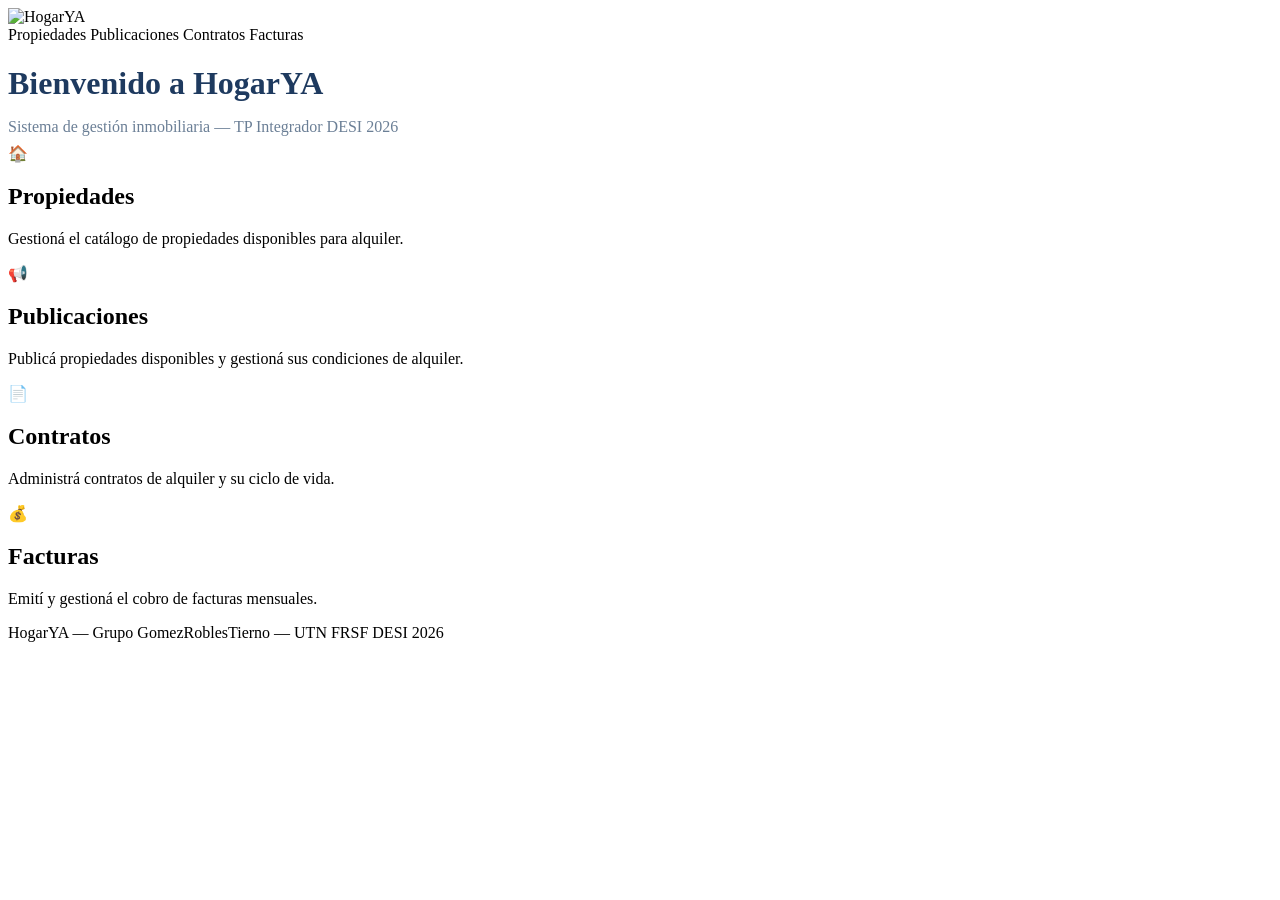
<file: src/main/resources/templates/index.html>
<!DOCTYPE html>
<html lang="es" xmlns:th="http://www.thymeleaf.org">
<head>
    <meta charset="UTF-8"/>
    <title>HogarYA</title>
    <link rel="stylesheet" th:href="@{/css/hogarya.css}"/>
</head>
<body>

<nav class="navbar">
    <a class="logo" th:href="@{/}"><img th:src="@{/images/logo.png}" alt="HogarYA"/></a>
    <nav>
        <a th:href="@{/propiedades}">Propiedades</a>
        <a th:href="@{/publicaciones}">Publicaciones</a>
        <a th:href="@{/contratos}">Contratos</a>
        <a th:href="@{/facturas}">Facturas</a>
    </nav>
</nav>

<div class="main-content">
    <h1 style="color:#1e3a5f; margin-bottom:6px;">Bienvenido a HogarYA</h1>
    <p style="color:#6b7f96; margin-bottom:8px;">Sistema de gestión inmobiliaria — TP Integrador DESI 2026</p>

    <div class="home-grid">
        <a class="home-card" th:href="@{/propiedades}">
            <div class="icon">🏠</div>
            <h2>Propiedades</h2>
            <p>Gestioná el catálogo de propiedades disponibles para alquiler.</p>
        </a>
        <a class="home-card" th:href="@{/publicaciones}" style="border-top-color:#2e7d32;">
            <div class="icon">📢</div>
            <h2>Publicaciones</h2>
            <p>Publicá propiedades disponibles y gestioná sus condiciones de alquiler.</p>
        </a>
        <a class="home-card" th:href="@{/contratos}" style="border-top-color:#e8543a;">
            <div class="icon">📄</div>
            <h2>Contratos</h2>
            <p>Administrá contratos de alquiler y su ciclo de vida.</p>
        </a>
        <a class="home-card" th:href="@{/facturas}" style="border-top-color:#e8a020;">
            <div class="icon">💰</div>
            <h2>Facturas</h2>
            <p>Emití y gestioná el cobro de facturas mensuales.</p>
        </a>
    </div>
</div>

<footer class="footer">
    HogarYA &mdash; Grupo GomezRoblesTierno &mdash; UTN FRSF DESI 2026
</footer>

</body>
</html>
</file>
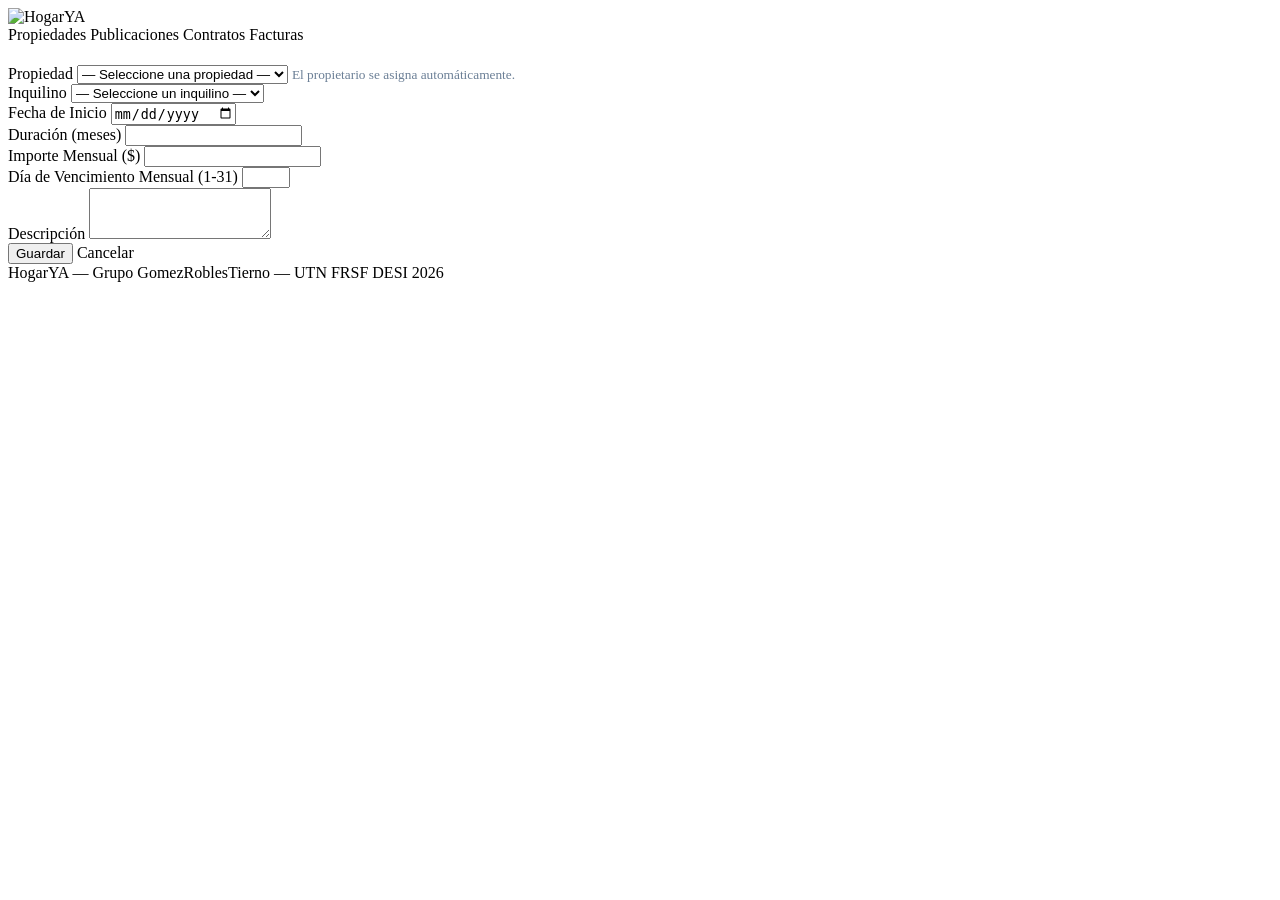
<file: src/main/resources/templates/contratos/formulario.html>
<!DOCTYPE html>
<html xmlns:th="http://www.thymeleaf.org">
<head>
    <meta charset="UTF-8"/>
    <title>Contrato — HogarYA</title>
    <link rel="stylesheet" th:href="@{/css/hogarya.css}"/>
</head>
<body>

<nav class="navbar">
    <a class="logo" th:href="@{/}"><img th:src="@{/images/logo.png}" alt="HogarYA"/></a>
    <nav>
        <a th:href="@{/propiedades}">Propiedades</a>
        <a th:href="@{/publicaciones}">Publicaciones</a>
        <a th:href="@{/contratos}" class="active">Contratos</a>
        <a th:href="@{/facturas}">Facturas</a>
    </nav>
</nav>

<div class="main-content">
    <div class="page-header">
        <h1 th:text="${contrato.id == null} ? 'Nuevo Contrato' : 'Editar Contrato #' + contrato.id"></h1>
    </div>

    <div class="card" style="max-width:560px;">
        <div class="alert alert-error" th:if="${error}" th:text="${error}"></div>

        <form th:action="@{/contratos/guardar}" th:object="${contrato}" method="post">
            <input type="hidden" th:field="*{id}"/>

            <div class="form-group">
                <label>Propiedad</label>
                <select th:field="*{propiedad}" required>
                    <option value="">— Seleccione una propiedad —</option>
                    <option th:each="p : ${propiedades}"
                            th:value="${p.id}"
                            th:text="${p.direccion + ' — ' + p.ciudad.nombre + ' (' + p.estadoDisponibilidad + ')'}">
                    </option>
                </select>
                <small style="color:#6b7f96;">El propietario se asigna automáticamente.</small>
            </div>

            <div class="form-group">
                <label>Inquilino</label>
                <select th:field="*{inquilino}" required>
                    <option value="">— Seleccione un inquilino —</option>
                    <option th:each="i : ${inquilinos}"
                            th:value="${i.id}"
                            th:text="${i.nombreCompleto + ' — ' + i.dniCuit}">
                    </option>
                </select>
            </div>

            <div class="form-group">
                <label>Fecha de Inicio</label>
                <input type="date" th:field="*{fechaInicio}" required/>
            </div>

            <div class="form-group">
                <label>Duración (meses)</label>
                <input type="number" min="1" th:field="*{duracionMeses}" required/>
            </div>

            <div class="form-group">
                <label>Importe Mensual ($)</label>
                <input type="number" min="0.01" step="0.01" th:field="*{importeMensual}" required/>
            </div>

            <div class="form-group">
                <label>Día de Vencimiento Mensual (1-31)</label>
                <input type="number" min="1" max="31" th:field="*{diaVencimientoMensual}" required/>
            </div>

            <div class="form-group">
                <label>Descripción</label>
                <textarea th:field="*{descripcion}" rows="3"></textarea>
            </div>

            <div class="form-actions">
                <button type="submit" class="btn btn-primary">Guardar</button>
                <a class="btn btn-neutral" th:href="@{/contratos}">Cancelar</a>
            </div>
        </form>
    </div>
</div>

<footer class="footer">HogarYA &mdash; Grupo GomezRoblesTierno &mdash; UTN FRSF DESI 2026</footer>
</body>
</html>
</file>
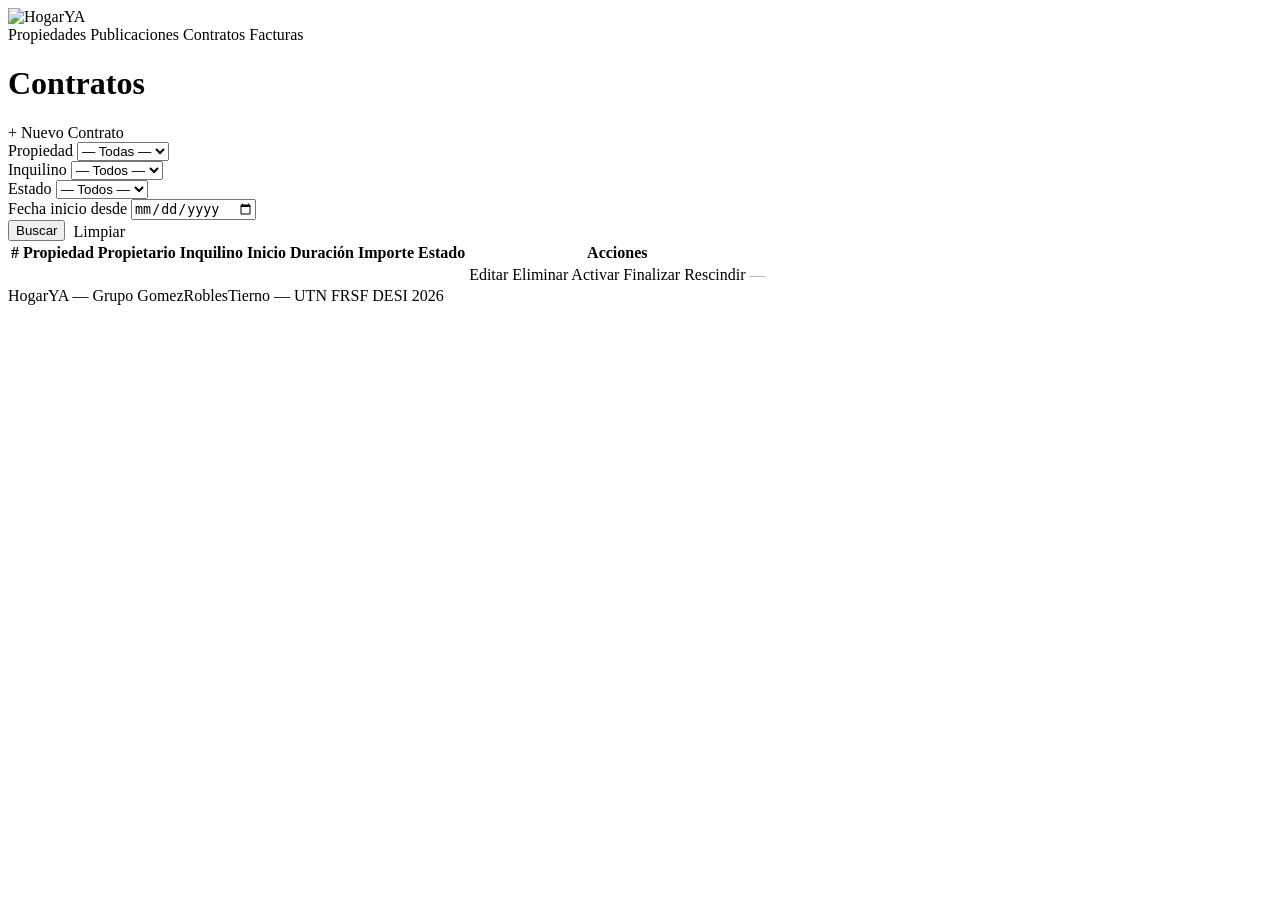
<file: src/main/resources/templates/contratos/listado.html>
<!DOCTYPE html>
<html xmlns:th="http://www.thymeleaf.org">
<head>
    <meta charset="UTF-8"/>
    <title>Contratos — HogarYA</title>
    <link rel="stylesheet" th:href="@{/css/hogarya.css}"/>
</head>
<body>

<nav class="navbar">
    <a class="logo" th:href="@{/}"><img th:src="@{/images/logo.png}" alt="HogarYA"/></a>
    <nav>
        <a th:href="@{/propiedades}">Propiedades</a>
        <a th:href="@{/publicaciones}">Publicaciones</a>
        <a th:href="@{/contratos}" class="active">Contratos</a>
        <a th:href="@{/facturas}">Facturas</a>
    </nav>
</nav>

<div class="main-content">

    <div class="page-header">
        <h1>Contratos</h1>
        <a class="btn btn-primary" th:href="@{/contratos/nuevo}">+ Nuevo Contrato</a>
    </div>

    <div class="alert alert-error" th:if="${error}" th:text="${error}"></div>

    <!-- Filtros (HU 3.4) -->
    <form th:action="@{/contratos}" method="get" class="filtros">
        <div class="form-group">
            <label>Propiedad</label>
            <select name="propiedadId">
                <option value="">— Todas —</option>
                <option th:each="p : ${propiedades}"
                        th:value="${p.id}"
                        th:text="${p.direccion + ' — ' + p.ciudad.nombre}"
                        th:selected="${p.id == filtroPropiedadId}"></option>
            </select>
        </div>
        <div class="form-group">
            <label>Inquilino</label>
            <select name="inquilinoId">
                <option value="">— Todos —</option>
                <option th:each="i : ${inquilinos}"
                        th:value="${i.id}"
                        th:text="${i.nombreCompleto}"
                        th:selected="${i.id == filtroInquilinoId}"></option>
            </select>
        </div>
        <div class="form-group">
            <label>Estado</label>
            <select name="estado">
                <option value="">— Todos —</option>
                <option th:each="e : ${estados}"
                        th:value="${e}"
                        th:text="${e}"
                        th:selected="${e == filtroEstado}"></option>
            </select>
        </div>
        <div class="form-group">
            <label>Fecha inicio desde</label>
            <input type="date" name="fechaDesde" th:value="${filtroFechaDesde}"/>
        </div>
        <div style="display:flex; gap:8px; align-items:flex-end;">
            <button type="submit" class="btn btn-secondary">Buscar</button>
            <a th:href="@{/contratos}" class="btn btn-neutral">Limpiar</a>
        </div>
    </form>

    <div class="table-wrapper">
        <table>
            <thead>
                <tr>
                    <th>#</th>
                    <th>Propiedad</th>
                    <th>Propietario</th>
                    <th>Inquilino</th>
                    <th>Inicio</th>
                    <th>Duración</th>
                    <th>Importe</th>
                    <th>Estado</th>
                    <th>Acciones</th>
                </tr>
            </thead>
            <tbody>
                <tr th:each="c : ${contratos}">
                    <td th:text="${c.id}"></td>
                    <td th:text="${c.propiedad.direccion + ' — ' + c.propiedad.ciudad.nombre}"></td>
                    <td th:text="${c.propietario.nombreCompleto}"></td>
                    <td th:text="${c.inquilino.nombreCompleto}"></td>
                    <td th:text="${#temporals.format(c.fechaInicio, 'dd/MM/yyyy')}"></td>
                    <td th:text="${c.duracionMeses + ' meses'}"></td>
                    <td th:text="${'$' + #numbers.formatDecimal(c.importeMensual, 1, 2)}"></td>
                    <td>
                        <span class="badge"
                              th:classappend="'badge-' + ${c.estado.name()}"
                              th:text="${c.estado}"></span>
                    </td>
                    <td class="acciones">
                        <th:block th:if="${c.estado.name() == 'BORRADOR'}">
                            <a class="btn btn-primary"
                               th:href="@{/contratos/editar/{id}(id=${c.id})}">Editar</a>
                            <a class="btn btn-danger"
                               th:href="@{/contratos/eliminar/{id}(id=${c.id})}"
                               onclick="return confirm('¿Eliminar este contrato?')">Eliminar</a>
                            <a class="btn btn-secondary"
                               th:href="@{/contratos/cambiarEstado/{id}(id=${c.id}, nuevoEstado='ACTIVO')}"
                               onclick="return confirm('¿Activar? La propiedad pasará a ALQUILADA.')">Activar</a>
                        </th:block>
                        <th:block th:if="${c.estado.name() == 'ACTIVO'}">
                            <a class="btn btn-warning"
                               th:href="@{/contratos/cambiarEstado/{id}(id=${c.id}, nuevoEstado='FINALIZADO')}"
                               onclick="return confirm('¿Finalizar? La propiedad volverá a DISPONIBLE.')">Finalizar</a>
                            <a class="btn btn-danger"
                               th:href="@{/contratos/cambiarEstado/{id}(id=${c.id}, nuevoEstado='RESCINDIDO')}"
                               onclick="return confirm('¿Rescindir? La propiedad volverá a DISPONIBLE.')">Rescindir</a>
                        </th:block>
                        <th:block th:if="${c.estado.name() == 'FINALIZADO' or c.estado.name() == 'RESCINDIDO'}">
                            <span style="color:#aaa;">—</span>
                        </th:block>
                    </td>
                </tr>
            </tbody>
        </table>
    </div>

</div>

<footer class="footer">HogarYA &mdash; Grupo GomezRoblesTierno &mdash; UTN FRSF DESI 2026</footer>
</body>
</html>
</file>
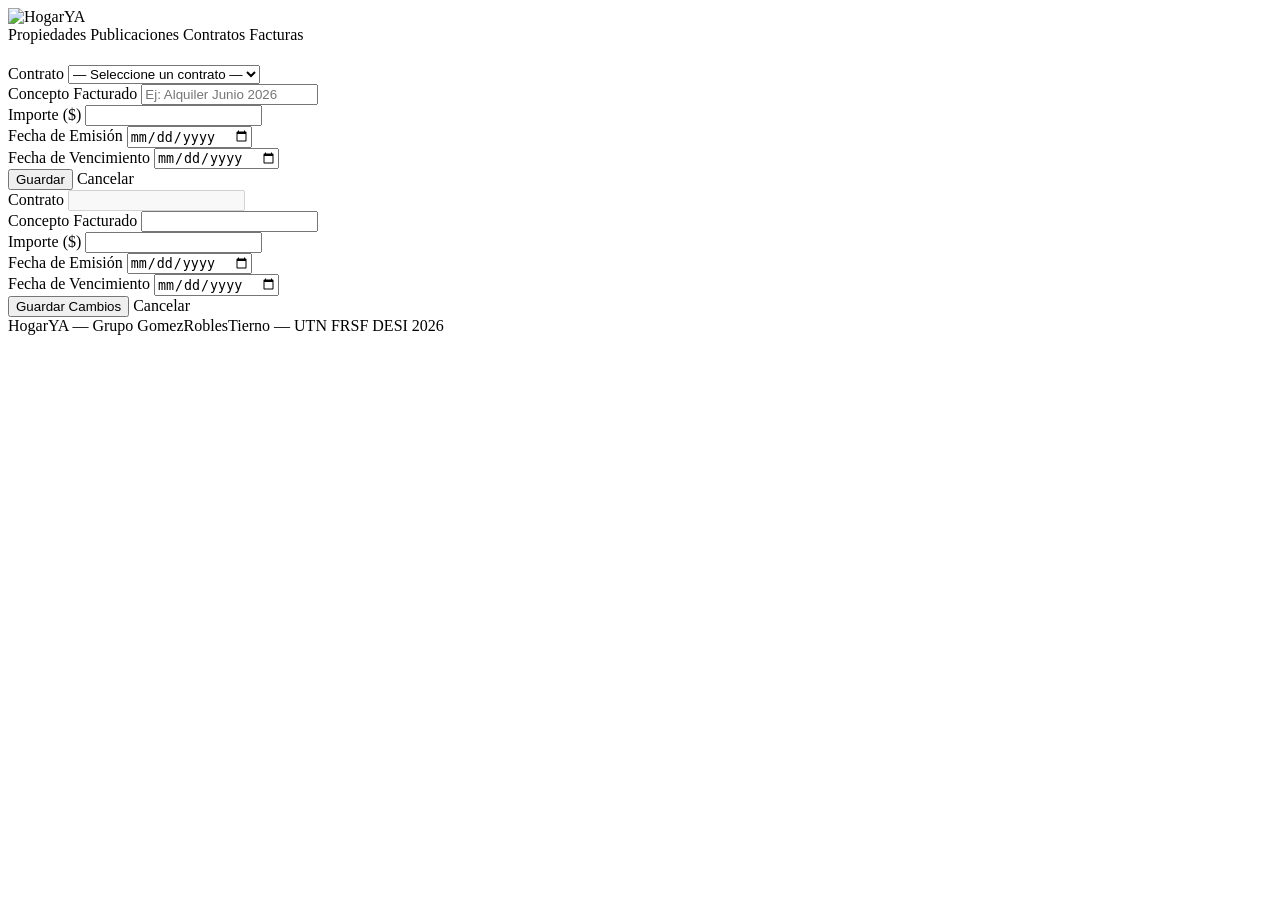
<file: src/main/resources/templates/facturas/formulario.html>
<!DOCTYPE html>
<html xmlns:th="http://www.thymeleaf.org">
<head>
    <meta charset="UTF-8"/>
    <title>Factura — HogarYA</title>
    <link rel="stylesheet" th:href="@{/css/hogarya.css}"/>
</head>
<body>

<nav class="navbar">
    <a class="logo" th:href="@{/}"><img th:src="@{/images/logo.png}" alt="HogarYA"/></a>
    <nav>
        <a th:href="@{/propiedades}">Propiedades</a>
        <a th:href="@{/publicaciones}">Publicaciones</a>
        <a th:href="@{/contratos}">Contratos</a>
        <a th:href="@{/facturas}" class="active">Facturas</a>
    </nav>
</nav>

<div class="main-content">
    <div class="page-header">
        <h1 th:text="${factura.id == null} ? 'Nueva Factura' : 'Editar Factura #' + factura.id"></h1>
    </div>

    <div class="card" style="max-width:560px;">
        <div class="alert alert-error" th:if="${error}" th:text="${error}"></div>

        <!-- Alta -->
        <form th:if="${factura.id == null}" th:action="@{/facturas/guardar}" th:object="${factura}" method="post">
            <div class="form-group">
                <label>Contrato</label>
                <select th:field="*{contrato.id}" required>
                    <option value="">— Seleccione un contrato —</option>
                    <option th:each="c : ${contratos}"
                            th:value="${c.id}"
                            th:text="${c.propiedad.direccion + ' — ' + c.propiedad.ciudad.nombre + ' | ' + c.inquilino.nombreCompleto}">
                    </option>
                </select>
            </div>
            <div class="form-group">
                <label>Concepto Facturado</label>
                <input type="text" th:field="*{conceptoFacturado}" placeholder="Ej: Alquiler Junio 2026" required/>
            </div>
            <div class="form-group">
                <label>Importe ($)</label>
                <input type="number" step="0.01" min="0.01" th:field="*{importe}" required/>
            </div>
            <div class="form-group">
                <label>Fecha de Emisión</label>
                <input type="date" th:field="*{fechaEmision}" required/>
            </div>
            <div class="form-group">
                <label>Fecha de Vencimiento</label>
                <input type="date" th:field="*{fechaVencimiento}" required/>
            </div>
            <div class="form-actions">
                <button type="submit" class="btn btn-primary">Guardar</button>
                <a class="btn btn-neutral" th:href="@{/facturas}">Cancelar</a>
            </div>
        </form>

        <!-- Edición -->
        <form th:if="${factura.id != null}" th:action="@{/facturas/actualizar/{id}(id=${factura.id})}" th:object="${factura}" method="post">
            <div class="form-group">
                <label>Contrato</label>
                <input type="text" disabled
                       th:value="${factura.contrato.propiedad.direccion + ' — ' + factura.contrato.propiedad.ciudad.nombre + ' | ' + factura.contrato.inquilino.nombreCompleto}"/>
            </div>
            <div class="form-group">
                <label>Concepto Facturado</label>
                <input type="text" th:field="*{conceptoFacturado}" required/>
            </div>
            <div class="form-group">
                <label>Importe ($)</label>
                <input type="number" step="0.01" min="0.01" th:field="*{importe}" required/>
            </div>
            <div class="form-group">
                <label>Fecha de Emisión</label>
                <input type="date" th:field="*{fechaEmision}" required/>
            </div>
            <div class="form-group">
                <label>Fecha de Vencimiento</label>
                <input type="date" th:field="*{fechaVencimiento}" required/>
            </div>
            <div class="form-actions">
                <button type="submit" class="btn btn-primary">Guardar Cambios</button>
                <a class="btn btn-neutral" th:href="@{/facturas}">Cancelar</a>
            </div>
        </form>
    </div>
</div>

<footer class="footer">HogarYA &mdash; Grupo GomezRoblesTierno &mdash; UTN FRSF DESI 2026</footer>
</body>
</html>
</file>
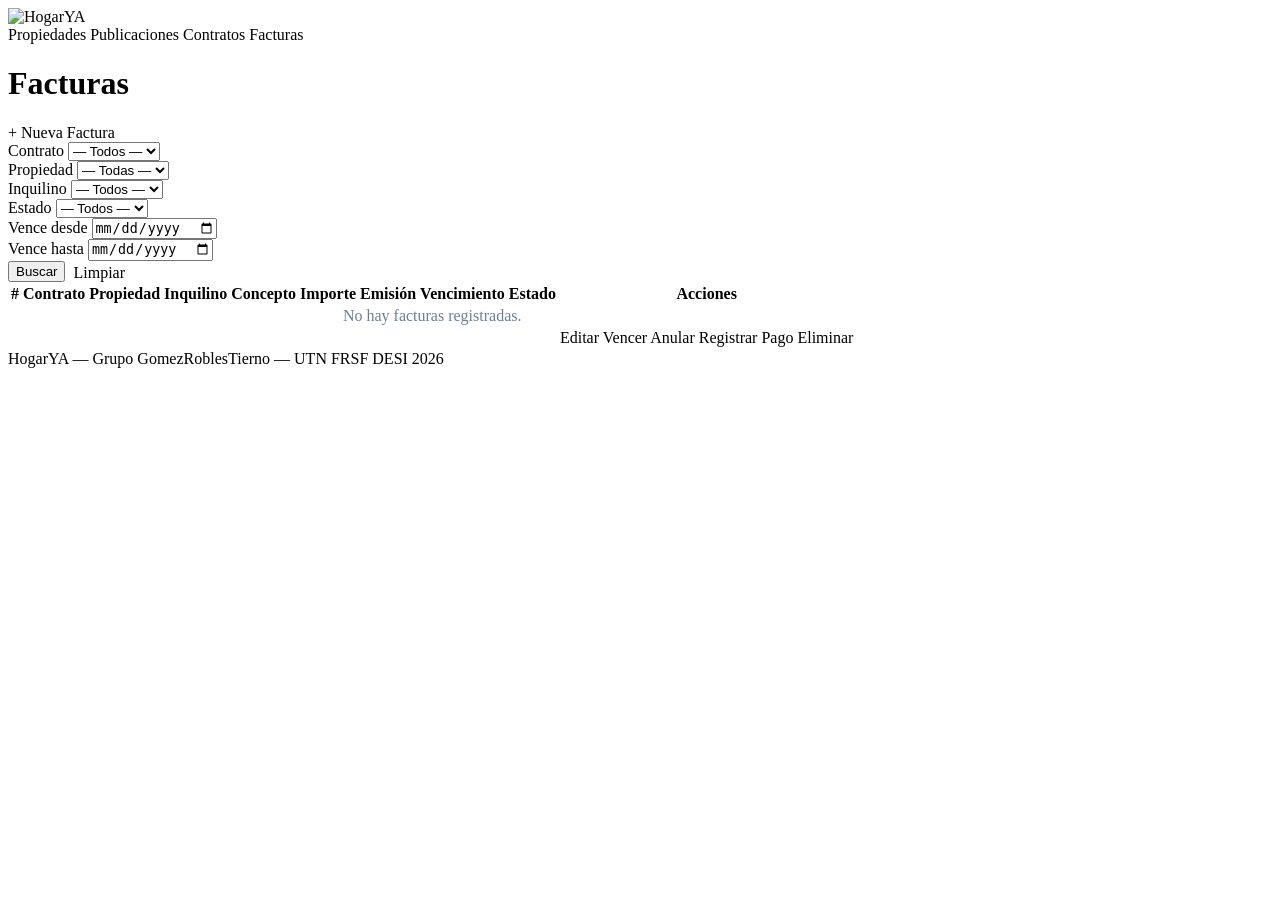
<file: src/main/resources/templates/facturas/listado.html>
<!DOCTYPE html>
<html xmlns:th="http://www.thymeleaf.org">
<head>
    <meta charset="UTF-8"/>
    <title>Facturas — HogarYA</title>
    <link rel="stylesheet" th:href="@{/css/hogarya.css}"/>
</head>
<body>

<nav class="navbar">
    <a class="logo" th:href="@{/}"><img th:src="@{/images/logo.png}" alt="HogarYA"/></a>
    <nav>
        <a th:href="@{/propiedades}">Propiedades</a>
        <a th:href="@{/publicaciones}">Publicaciones</a>
        <a th:href="@{/contratos}">Contratos</a>
        <a th:href="@{/facturas}" class="active">Facturas</a>
    </nav>
</nav>

<div class="main-content">

    <div class="page-header">
        <h1>Facturas</h1>
        <a class="btn btn-primary" th:href="@{/facturas/nueva}">+ Nueva Factura</a>
    </div>

    <div class="alert alert-error" th:if="${error}" th:text="${error}"></div>

    <!-- Filtros (HU 4.4) -->
    <form th:action="@{/facturas}" method="get" class="filtros">
        <div class="form-group">
            <label>Contrato</label>
            <select name="contratoId">
                <option value="">— Todos —</option>
                <option th:each="c : ${contratos}"
                        th:value="${c.id}"
                        th:text="${'#' + c.id + ' — ' + c.propiedad.direccion + ' | ' + c.inquilino.nombreCompleto}"
                        th:selected="${c.id == filtroContratoId}"></option>
            </select>
        </div>
        <div class="form-group">
            <label>Propiedad</label>
            <select name="propiedadId">
                <option value="">— Todas —</option>
                <option th:each="p : ${propiedades}"
                        th:value="${p.id}"
                        th:text="${p.direccion + ' — ' + p.ciudad.nombre}"
                        th:selected="${p.id == filtroPropiedadId}"></option>
            </select>
        </div>
        <div class="form-group">
            <label>Inquilino</label>
            <select name="inquilinoId">
                <option value="">— Todos —</option>
                <option th:each="i : ${inquilinos}"
                        th:value="${i.id}"
                        th:text="${i.nombreCompleto}"
                        th:selected="${i.id == filtroInquilinoId}"></option>
            </select>
        </div>
        <div class="form-group">
            <label>Estado</label>
            <select name="estado">
                <option value="">— Todos —</option>
                <option th:each="e : ${estados}"
                        th:value="${e}"
                        th:text="${e}"
                        th:selected="${e == filtroEstado}"></option>
            </select>
        </div>
        <div class="form-group">
            <label>Vence desde</label>
            <input type="date" name="fechaDesde" th:value="${filtroFechaDesde}"/>
        </div>
        <div class="form-group">
            <label>Vence hasta</label>
            <input type="date" name="fechaHasta" th:value="${filtroFechaHasta}"/>
        </div>
        <div style="display:flex; gap:8px; align-items:flex-end;">
            <button type="submit" class="btn btn-secondary">Buscar</button>
            <a th:href="@{/facturas}" class="btn btn-neutral">Limpiar</a>
        </div>
    </form>

    <div class="table-wrapper">
        <table>
            <thead>
                <tr>
                    <th>#</th>
                    <th>Contrato</th>
                    <th>Propiedad</th>
                    <th>Inquilino</th>
                    <th>Concepto</th>
                    <th>Importe</th>
                    <th>Emisión</th>
                    <th>Vencimiento</th>
                    <th>Estado</th>
                    <th>Acciones</th>
                </tr>
            </thead>
            <tbody>
                <tr th:if="${#lists.isEmpty(facturas)}">
                    <td colspan="10" style="text-align:center; color:#6b7f96;">No hay facturas registradas.</td>
                </tr>
                <tr th:each="f : ${facturas}">
                    <td th:text="${f.id}"></td>
                    <td th:text="${'#' + f.contrato.id}"></td>
                    <td th:text="${f.contrato.propiedad.direccion + ' — ' + f.contrato.propiedad.ciudad.nombre}"></td>
                    <td th:text="${f.contrato.inquilino.nombreCompleto}"></td>
                    <td th:text="${f.conceptoFacturado}"></td>
                    <td th:text="${'$' + #numbers.formatDecimal(f.importe, 1, 2)}"></td>
                    <td th:text="${#temporals.format(f.fechaEmision, 'dd/MM/yyyy')}"></td>
                    <td th:text="${#temporals.format(f.fechaVencimiento, 'dd/MM/yyyy')}"></td>
                    <td>
                        <span class="badge"
                              th:classappend="'badge-' + ${f.estado.name()}"
                              th:text="${f.estado}"></span>
                    </td>
                    <td class="acciones">
                        <a th:if="${f.estado.name() == 'PENDIENTE'}"
                           class="btn btn-primary"
                           th:href="@{/facturas/editar/{id}(id=${f.id})}">Editar</a>

                        <a th:if="${f.estado.name() == 'PENDIENTE'}"
                           class="btn btn-vencer"
                           th:href="@{/facturas/vencer/{id}(id=${f.id})}"
                           onclick="return confirm('¿Marcar como VENCIDA?')">Vencer</a>

                        <a th:if="${f.estado.name() == 'PENDIENTE'}"
                           class="btn btn-neutral"
                           th:href="@{/facturas/anular/{id}(id=${f.id})}"
                           onclick="return confirm('¿Anular esta factura?')">Anular</a>

                        <a th:if="${f.estado.name() == 'PENDIENTE' or f.estado.name() == 'VENCIDA'}"
                           class="btn btn-pagar"
                           th:href="@{/facturas/pagar/{id}(id=${f.id})}">Registrar Pago</a>

                        <a th:if="${f.estado.name() == 'PENDIENTE' or f.estado.name() == 'VENCIDA'}"
                           class="btn btn-danger"
                           th:href="@{/facturas/eliminar/{id}(id=${f.id})}"
                           onclick="return confirm('¿Eliminar esta factura?')">Eliminar</a>
                    </td>
                </tr>
            </tbody>
        </table>
    </div>

</div>

<footer class="footer">HogarYA &mdash; Grupo GomezRoblesTierno &mdash; UTN FRSF DESI 2026</footer>
</body>
</html>
</file>
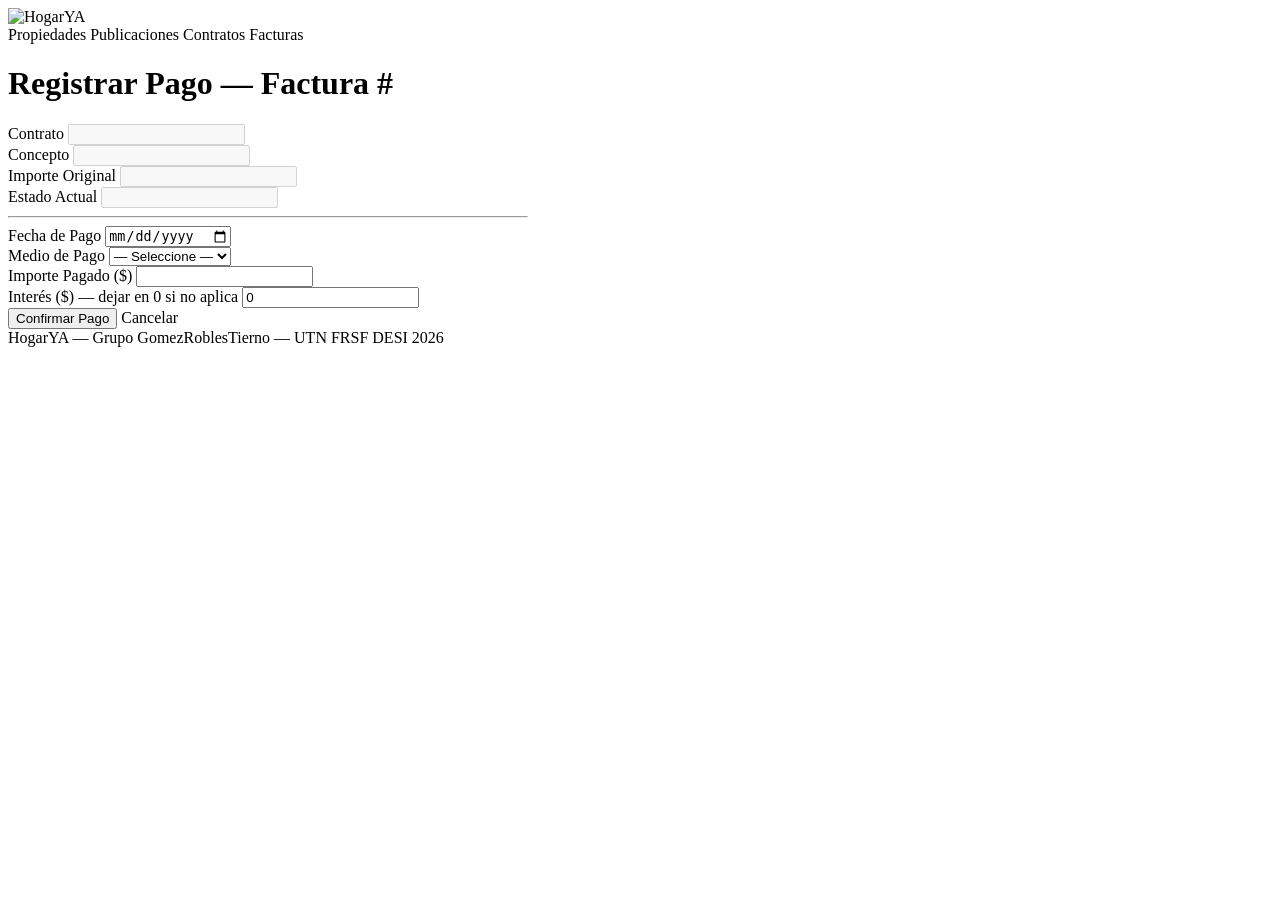
<file: src/main/resources/templates/facturas/pago.html>
<!DOCTYPE html>
<html xmlns:th="http://www.thymeleaf.org">
<head>
    <meta charset="UTF-8"/>
    <title>Registrar Pago — HogarYA</title>
    <link rel="stylesheet" th:href="@{/css/hogarya.css}"/>
</head>
<body>

<nav class="navbar">
    <a class="logo" th:href="@{/}"><img th:src="@{/images/logo.png}" alt="HogarYA"/></a>
    <nav>
        <a th:href="@{/propiedades}">Propiedades</a>
        <a th:href="@{/publicaciones}">Publicaciones</a>
        <a th:href="@{/contratos}">Contratos</a>
        <a th:href="@{/facturas}" class="active">Facturas</a>
    </nav>
</nav>

<div class="main-content">
    <div class="page-header">
        <h1>Registrar Pago — Factura #<span th:text="${factura.id}"></span></h1>
    </div>

    <div class="card" style="max-width:520px;">
        <div class="alert alert-error" th:if="${error}" th:text="${error}"></div>

        <!-- Resumen de la factura (solo lectura) -->
        <div class="form-group">
            <label>Contrato</label>
            <input type="text" disabled
                   th:value="${factura.contrato.propiedad.direccion + ' — ' + factura.contrato.propiedad.ciudad.nombre + ' | ' + factura.contrato.inquilino.nombreCompleto}"/>
        </div>
        <div class="form-group">
            <label>Concepto</label>
            <input type="text" disabled th:value="${factura.conceptoFacturado}"/>
        </div>
        <div class="form-group">
            <label>Importe Original</label>
            <input type="text" disabled th:value="${'$' + #numbers.formatDecimal(factura.importe, 1, 2)}"/>
        </div>
        <div class="form-group">
            <label>Estado Actual</label>
            <input type="text" disabled th:value="${factura.estado}"/>
        </div>

        <hr/>

        <!-- Datos de pago -->
        <form th:action="@{/facturas/pagar/{id}(id=${factura.id})}" method="post">
            <div class="form-group">
                <label>Fecha de Pago</label>
                <input type="date" name="fechaPago" required/>
            </div>
            <div class="form-group">
                <label>Medio de Pago</label>
                <select name="medio" required>
                    <option value="">— Seleccione —</option>
                    <option th:each="m : ${medios}" th:value="${m}" th:text="${m}"></option>
                </select>
            </div>
            <div class="form-group">
                <label>Importe Pagado ($)</label>
                <input type="number" step="0.01" min="0.01" name="importePagado" required/>
            </div>
            <div class="form-group">
                <label>Interés ($) — dejar en 0 si no aplica</label>
                <input type="number" step="0.01" min="0" name="interes" value="0"/>
            </div>
            <div class="form-actions">
                <button type="submit" class="btn btn-pagar">Confirmar Pago</button>
                <a class="btn btn-neutral" th:href="@{/facturas}">Cancelar</a>
            </div>
        </form>
    </div>
</div>

<footer class="footer">HogarYA &mdash; Grupo GomezRoblesTierno &mdash; UTN FRSF DESI 2026</footer>
</body>
</html>
</file>
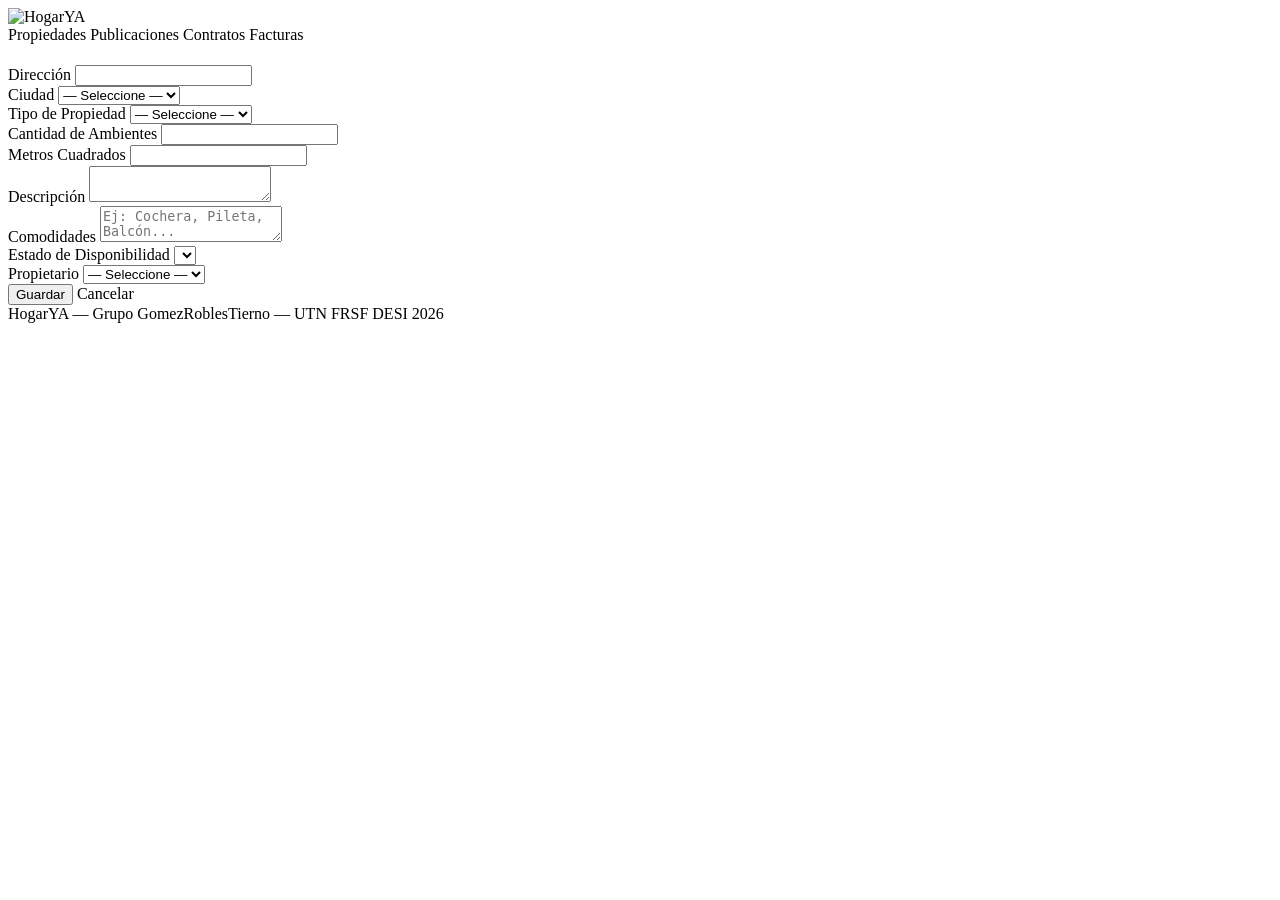
<file: src/main/resources/templates/propiedades/formulario.html>
<!DOCTYPE html>
<html xmlns:th="http://www.thymeleaf.org">
<head>
    <meta charset="UTF-8"/>
    <title>Propiedad — HogarYA</title>
    <link rel="stylesheet" th:href="@{/css/hogarya.css}"/>
</head>
<body>

<nav class="navbar">
    <a class="logo" th:href="@{/}"><img th:src="@{/images/logo.png}" alt="HogarYA"/></a>
    <nav>
        <a th:href="@{/propiedades}" class="active">Propiedades</a>
        <a th:href="@{/publicaciones}">Publicaciones</a>
        <a th:href="@{/contratos}">Contratos</a>
        <a th:href="@{/facturas}">Facturas</a>
    </nav>
</nav>

<div class="main-content">
    <div class="page-header">
        <h1 th:text="${propiedad.id == null} ? 'Nueva Propiedad' : 'Editar Propiedad #' + propiedad.id"></h1>
    </div>

    <div class="card" style="max-width:560px;">
        <div class="alert alert-error" th:if="${error}" th:text="${error}"></div>

        <form th:action="@{/propiedades/guardar}" th:object="${propiedad}" method="post">
            <input type="hidden" th:field="*{id}"/>

            <div class="form-group">
                <label>Dirección</label>
                <input type="text" th:field="*{direccion}" required/>
            </div>
            <div class="form-group">
                <label>Ciudad</label>
                <select th:field="*{ciudad}" required>
                    <option value="">— Seleccione —</option>
                    <option th:each="c : ${ciudades}" th:value="${c.id}" th:text="${c.nombre}"></option>
                </select>
            </div>
            <div class="form-group">
                <label>Tipo de Propiedad</label>
                <select th:field="*{tipo}" required>
                    <option value="">— Seleccione —</option>
                    <option th:each="t : ${T(ar.edu.utn.desi.hogarya.model.TipoPropiedad).values()}"
                            th:value="${t}" th:text="${t}"></option>
                </select>
            </div>
            <div class="form-group">
                <label>Cantidad de Ambientes</label>
                <input type="number" min="1" th:field="*{cantidadAmbientes}" required/>
            </div>
            <div class="form-group">
                <label>Metros Cuadrados</label>
                <input type="number" min="1" step="0.01" th:field="*{metrosCuadrados}" required/>
            </div>
            <div class="form-group">
                <label>Descripción</label>
                <textarea th:field="*{descripcion}" required></textarea>
            </div>
            <div class="form-group">
                <label>Comodidades</label>
                <textarea th:field="*{comodidades}" placeholder="Ej: Cochera, Pileta, Balcón..."></textarea>
            </div>
            <div class="form-group">
                <label>Estado de Disponibilidad</label>
                <select th:field="*{estadoDisponibilidad}" required>
                    <option th:each="e : ${T(ar.edu.utn.desi.hogarya.model.EstadoDisponibilidad).values()}"
                            th:value="${e}" th:text="${e}"></option>
                </select>
            </div>
            <div class="form-group">
                <label>Propietario</label>
                <select th:field="*{propietario}" required>
                    <option value="">— Seleccione —</option>
                    <option th:each="p : ${propietarios}" th:value="${p.id}" th:text="${p.nombreCompleto}"></option>
                </select>
            </div>

            <div class="form-actions">
                <button type="submit" class="btn btn-primary">Guardar</button>
                <a class="btn btn-neutral" th:href="@{/propiedades}">Cancelar</a>
            </div>
        </form>
    </div>
</div>

<footer class="footer">HogarYA &mdash; Grupo GomezRoblesTierno &mdash; UTN FRSF DESI 2026</footer>
</body>
</html>
</file>
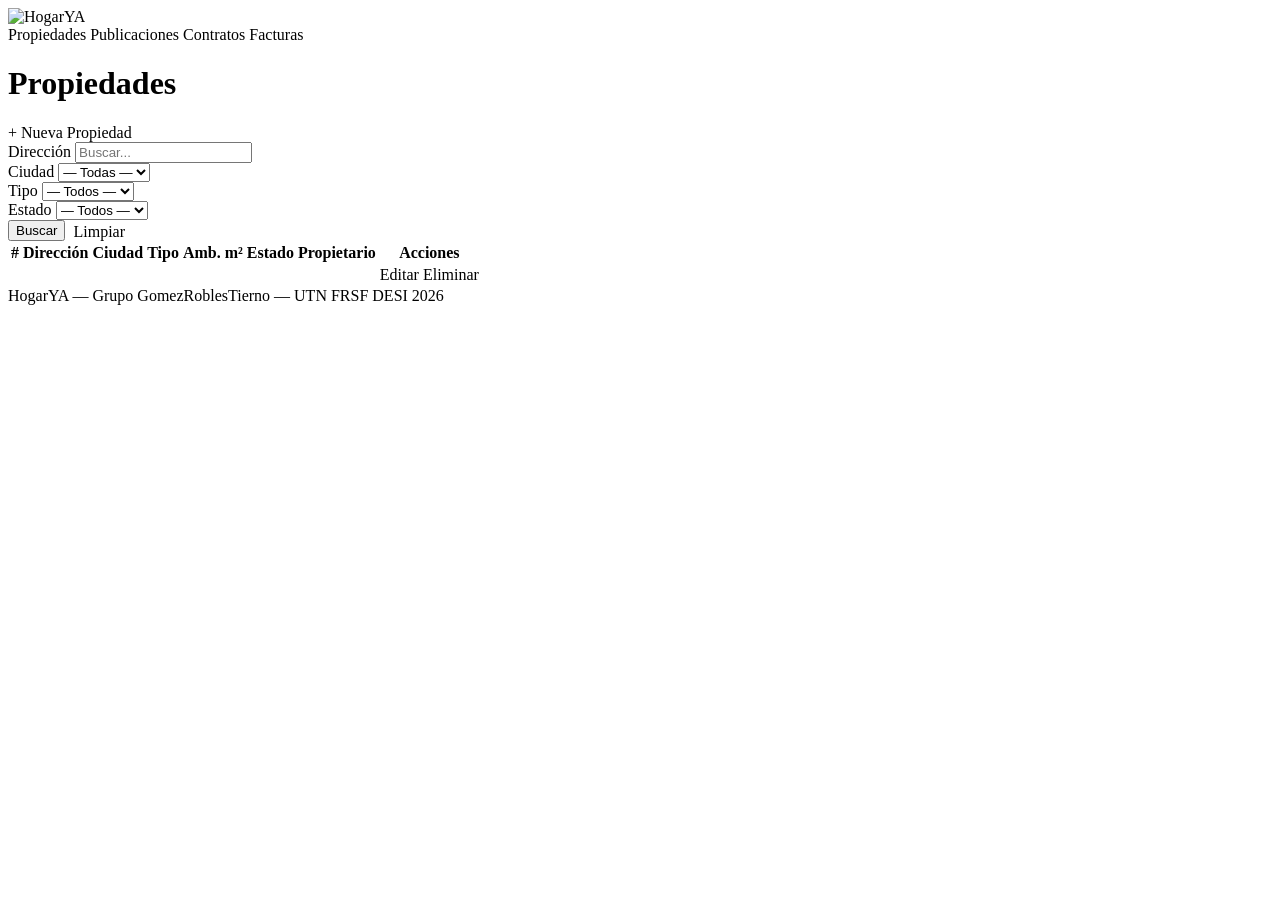
<file: src/main/resources/templates/propiedades/listado.html>
<!DOCTYPE html>
<html xmlns:th="http://www.thymeleaf.org">
<head>
    <meta charset="UTF-8"/>
    <title>Propiedades — HogarYA</title>
    <link rel="stylesheet" th:href="@{/css/hogarya.css}"/>
</head>
<body>

<nav class="navbar">
    <a class="logo" th:href="@{/}"><img th:src="@{/images/logo.png}" alt="HogarYA"/></a>
    <nav>
        <a th:href="@{/propiedades}" class="active">Propiedades</a>
        <a th:href="@{/publicaciones}">Publicaciones</a>
        <a th:href="@{/contratos}">Contratos</a>
        <a th:href="@{/facturas}">Facturas</a>
    </nav>
</nav>

<div class="main-content">

    <div class="page-header">
        <h1>Propiedades</h1>
        <a class="btn btn-primary" th:href="@{/propiedades/nueva}">+ Nueva Propiedad</a>
    </div>

    <div class="alert alert-error" th:if="${error}" th:text="${error}"></div>

    <!-- Filtros -->
    <form th:action="@{/propiedades}" method="get" class="filtros">
        <div class="form-group">
            <label>Dirección</label>
            <input type="text" name="direccion" th:value="${filtroDireccion}" placeholder="Buscar..."/>
        </div>
        <div class="form-group">
            <label>Ciudad</label>
            <select name="ciudadId">
                <option value="">— Todas —</option>
                <option th:each="c : ${ciudades}" th:value="${c.id}" th:text="${c.nombre}"
                        th:selected="${c.id == filtroCiudadId}"></option>
            </select>
        </div>
        <div class="form-group">
            <label>Tipo</label>
            <select name="tipo">
                <option value="">— Todos —</option>
                <option th:each="t : ${tipos}" th:value="${t}" th:text="${t}"
                        th:selected="${t == filtroTipo}"></option>
            </select>
        </div>
        <div class="form-group">
            <label>Estado</label>
            <select name="estado">
                <option value="">— Todos —</option>
                <option th:each="e : ${estados}" th:value="${e}" th:text="${e}"
                        th:selected="${e == filtroEstado}"></option>
            </select>
        </div>
        <div style="display:flex; gap:8px; align-items:flex-end;">
            <button type="submit" class="btn btn-secondary">Buscar</button>
            <a th:href="@{/propiedades}" class="btn btn-neutral">Limpiar</a>
        </div>
    </form>

    <div class="table-wrapper">
        <table>
            <thead>
                <tr>
                    <th>#</th>
                    <th>Dirección</th>
                    <th>Ciudad</th>
                    <th>Tipo</th>
                    <th>Amb.</th>
                    <th>m²</th>
                    <th>Estado</th>
                    <th>Propietario</th>
                    <th>Acciones</th>
                </tr>
            </thead>
            <tbody>
                <tr th:each="p : ${propiedades}">
                    <td th:text="${p.id}"></td>
                    <td th:text="${p.direccion}"></td>
                    <td th:text="${p.ciudad.nombre + ', ' + p.ciudad.provincia.nombre}"></td>
                    <td th:text="${p.tipo}"></td>
                    <td th:text="${p.cantidadAmbientes}"></td>
                    <td th:text="${p.metrosCuadrados}"></td>
                    <td>
                        <span class="badge"
                              th:classappend="'badge-' + ${p.estadoDisponibilidad.name()}"
                              th:text="${p.estadoDisponibilidad}"></span>
                    </td>
                    <td th:text="${p.propietario.nombreCompleto}"></td>
                    <td>
                        <a class="btn btn-primary" th:href="@{/propiedades/editar/{id}(id=${p.id})}">Editar</a>
                        <a class="btn btn-danger" th:href="@{/propiedades/eliminar/{id}(id=${p.id})}"
                           onclick="return confirm('¿Eliminar esta propiedad?')">Eliminar</a>
                    </td>
                </tr>
            </tbody>
        </table>
    </div>

</div>

<footer class="footer">HogarYA &mdash; Grupo GomezRoblesTierno &mdash; UTN FRSF DESI 2026</footer>
</body>
</html>
</file>
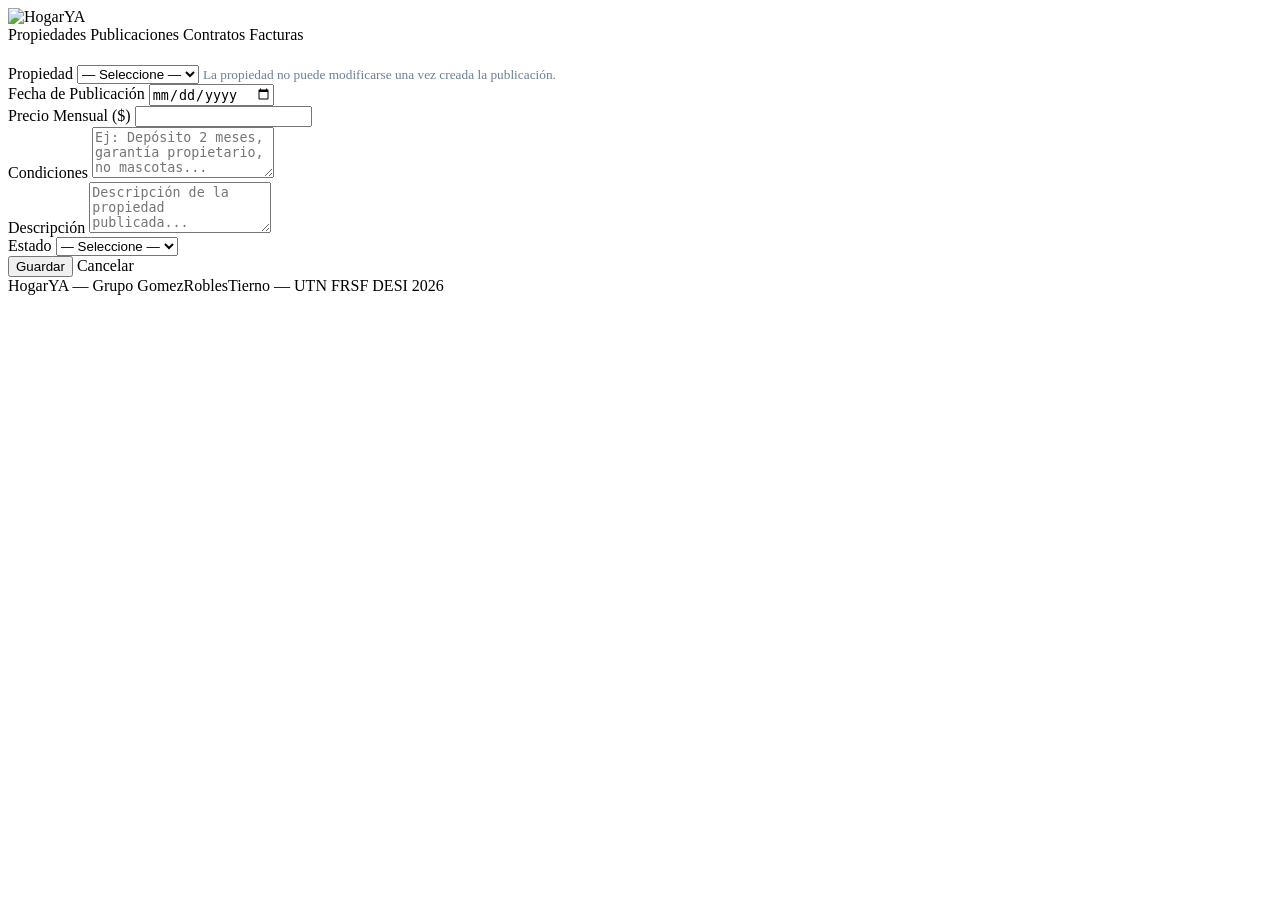
<file: src/main/resources/templates/publicaciones/formulario.html>
<!DOCTYPE html>
<html xmlns:th="http://www.thymeleaf.org">
<head>
    <meta charset="UTF-8"/>
    <title>Publicación — HogarYA</title>
    <link rel="stylesheet" th:href="@{/css/hogarya.css}"/>
</head>
<body>

<nav class="navbar">
    <a class="logo" th:href="@{/}"><img th:src="@{/images/logo.png}" alt="HogarYA"/></a>
    <nav>
        <a th:href="@{/propiedades}">Propiedades</a>
        <a th:href="@{/publicaciones}" class="active">Publicaciones</a>
        <a th:href="@{/contratos}">Contratos</a>
        <a th:href="@{/facturas}">Facturas</a>
    </nav>
</nav>

<div class="main-content">
    <div class="page-header">
        <h1 th:text="${formBean.id == null} ? 'Nueva Publicación' : 'Editar Publicación #' + ${formBean.id}"></h1>
    </div>

    <div class="card" style="max-width:560px;">

        <!-- Error de negocio -->
        <div class="alert alert-error" th:if="${errorNegocio}" th:text="${errorNegocio}"></div>

        <form th:action="@{/publicaciones/guardar}" th:object="${formBean}" method="post">

            <!-- ID oculto para diferenciar alta vs edición -->
            <input type="hidden" th:field="*{id}"/>

            <!-- Propiedad: solo lectura si es edición (HU 2.3) -->
            <div class="form-group">
                <label>Propiedad</label>
                <select th:field="*{idPropiedad}" required th:disabled="${formBean.id != null}">
                    <option value="">— Seleccione —</option>
                    <option th:each="prop : ${listaPropiedades}"
                            th:value="${prop.id}"
                            th:text="${prop.direccion + ' - ' + prop.ciudad.nombre}"></option>
                </select>
                <!-- Si es edición, enviamos el valor igualmente (disabled no envía) -->
                <input th:if="${formBean.id != null}" type="hidden" th:field="*{idPropiedad}"/>
                <small th:if="${formBean.id != null}" style="color:#6b7f96;">
                    La propiedad no puede modificarse una vez creada la publicación.
                </small>
                <span class="field-error" th:if="${#fields.hasErrors('idPropiedad')}" th:errors="*{idPropiedad}"></span>
            </div>

            <div class="form-group">
                <label>Fecha de Publicación</label>
                <input type="date" th:field="*{fechaPublicacion}" required/>
                <span class="field-error" th:if="${#fields.hasErrors('fechaPublicacion')}" th:errors="*{fechaPublicacion}"></span>
            </div>

            <div class="form-group">
                <label>Precio Mensual ($)</label>
                <input type="number" step="0.01" min="0.01" th:field="*{precioMensual}" required/>
                <span class="field-error" th:if="${#fields.hasErrors('precioMensual')}" th:errors="*{precioMensual}"></span>
            </div>

            <div class="form-group">
                <label>Condiciones</label>
                <textarea th:field="*{condiciones}" rows="3" required
                          placeholder="Ej: Depósito 2 meses, garantía propietario, no mascotas..."></textarea>
                <span class="field-error" th:if="${#fields.hasErrors('condiciones')}" th:errors="*{condiciones}"></span>
            </div>

            <div class="form-group">
                <label>Descripción</label>
                <textarea th:field="*{descripcion}" rows="3" required
                          placeholder="Descripción de la propiedad publicada..."></textarea>
                <span class="field-error" th:if="${#fields.hasErrors('descripcion')}" th:errors="*{descripcion}"></span>
            </div>

            <div class="form-group">
                <label>Estado</label>
                <select th:field="*{estado}" required>
                    <option value="">— Seleccione —</option>
                    <option th:each="est : ${listaEstados}" th:value="${est}" th:text="${est}"></option>
                </select>
                <span class="field-error" th:if="${#fields.hasErrors('estado')}" th:errors="*{estado}"></span>
            </div>

            <div class="form-actions">
                <button type="submit" class="btn btn-primary">Guardar</button>
                <a class="btn btn-neutral" th:href="@{/publicaciones}">Cancelar</a>
            </div>

        </form>
    </div>
</div>

<footer class="footer">HogarYA &mdash; Grupo GomezRoblesTierno &mdash; UTN FRSF DESI 2026</footer>
</body>
</html>
</file>
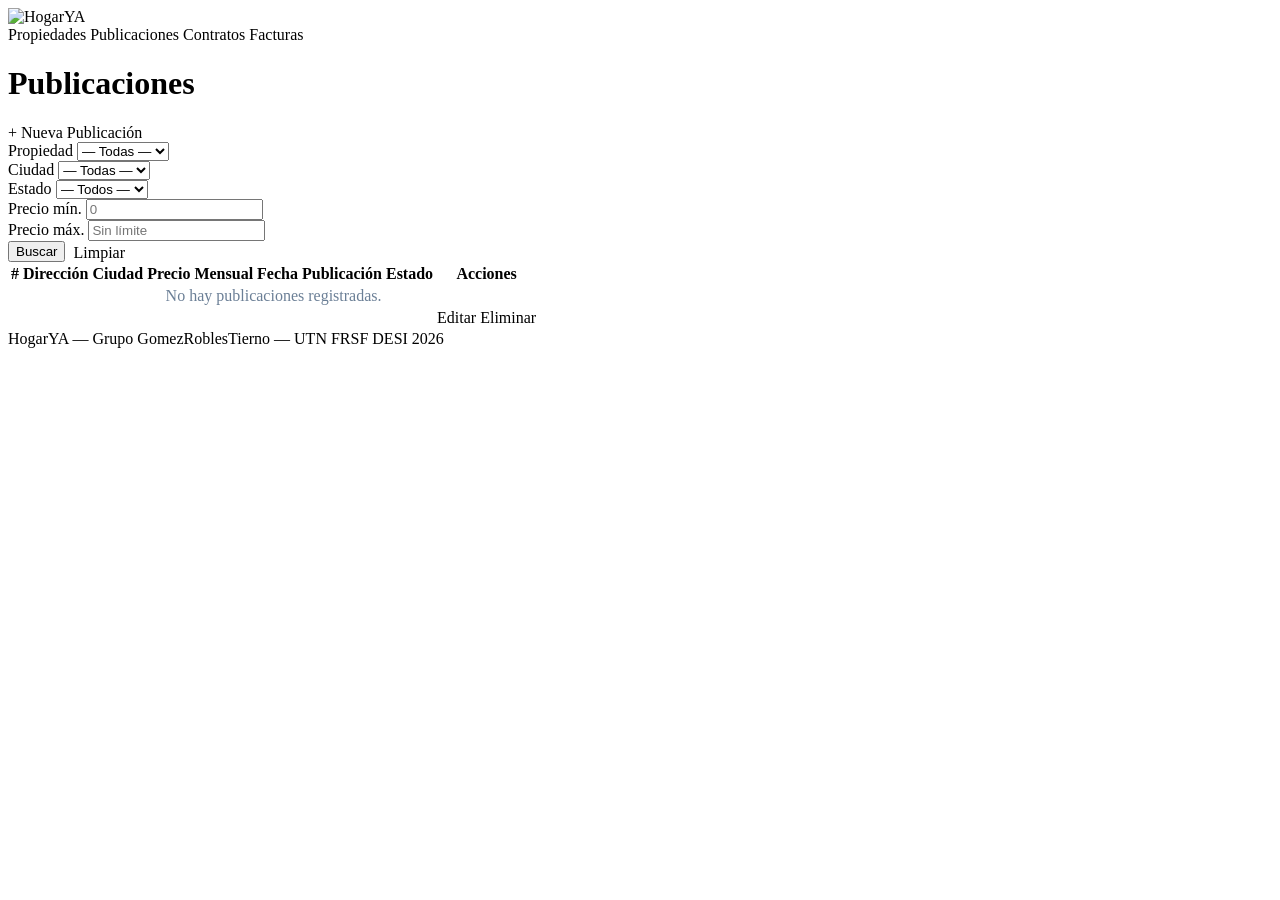
<file: src/main/resources/templates/publicaciones/listado.html>
<!DOCTYPE html>
<html xmlns:th="http://www.thymeleaf.org">
<head>
    <meta charset="UTF-8"/>
    <title>Publicaciones — HogarYA</title>
    <link rel="stylesheet" th:href="@{/css/hogarya.css}"/>
</head>
<body>

<nav class="navbar">
    <a class="logo" th:href="@{/}"><img th:src="@{/images/logo.png}" alt="HogarYA"/></a>
    <nav>
        <a th:href="@{/propiedades}">Propiedades</a>
        <a th:href="@{/publicaciones}" class="active">Publicaciones</a>
        <a th:href="@{/contratos}">Contratos</a>
        <a th:href="@{/facturas}">Facturas</a>
    </nav>
</nav>

<div class="main-content">

    <div class="page-header">
        <h1>Publicaciones</h1>
        <a class="btn btn-primary" th:href="@{/publicaciones/alta}">+ Nueva Publicación</a>
    </div>

    <!-- Mensajes flash -->
    <div class="alert alert-success" th:if="${exito}" th:text="${exito}"></div>
    <div class="alert alert-error"   th:if="${error}"  th:text="${error}"></div>

    <!-- Filtros (HU 2.4) -->
    <form th:action="@{/publicaciones}" method="get" class="filtros">
        <div class="form-group">
            <label>Propiedad</label>
            <select name="idPropiedad">
                <option value="">— Todas —</option>
                <option th:each="p : ${listaPropiedades}"
                        th:value="${p.id}"
                        th:text="${p.direccion + ' - ' + p.ciudad.nombre}"
                        th:selected="${p.id == filtroIdPropiedad}"></option>
            </select>
        </div>
        <div class="form-group">
            <label>Ciudad</label>
            <select name="idCiudad">
                <option value="">— Todas —</option>
                <option th:each="c : ${listaCiudades}"
                        th:value="${c.id}"
                        th:text="${c.nombre}"
                        th:selected="${c.id == filtroIdCiudad}"></option>
            </select>
        </div>
        <div class="form-group">
            <label>Estado</label>
            <select name="estado">
                <option value="">— Todos —</option>
                <option th:each="e : ${listaEstados}"
                        th:value="${e}"
                        th:text="${e}"
                        th:selected="${e == filtroEstado}"></option>
            </select>
        </div>
        <div class="form-group">
            <label>Precio mín.</label>
            <input type="number" name="precioMin" step="0.01" min="0"
                   th:value="${filtroPrecioMin}" placeholder="0"/>
        </div>
        <div class="form-group">
            <label>Precio máx.</label>
            <input type="number" name="precioMax" step="0.01" min="0"
                   th:value="${filtroPrecioMax}" placeholder="Sin límite"/>
        </div>
        <div style="display:flex; gap:8px; align-items:flex-end;">
            <button type="submit" class="btn btn-secondary">Buscar</button>
            <a th:href="@{/publicaciones}" class="btn btn-neutral">Limpiar</a>
        </div>
    </form>

    <div class="table-wrapper">
        <table>
            <thead>
                <tr>
                    <th>#</th>
                    <th>Dirección</th>
                    <th>Ciudad</th>
                    <th>Precio Mensual</th>
                    <th>Fecha Publicación</th>
                    <th>Estado</th>
                    <th>Acciones</th>
                </tr>
            </thead>
            <tbody>
                <tr th:if="${#lists.isEmpty(publicaciones)}">
                    <td colspan="7" style="text-align:center; color:#6b7f96;">No hay publicaciones registradas.</td>
                </tr>
                <tr th:each="pub : ${publicaciones}">
                    <td th:text="${pub.id}"></td>
                    <td th:text="${pub.propiedad.direccion}"></td>
                    <td th:text="${pub.propiedad.ciudad.nombre}"></td>
                    <td th:text="'$' + ${pub.precioMensual}"></td>
                    <td th:text="${pub.fechaPublicacion}"></td>
                    <td>
                        <span class="badge"
                              th:classappend="'badge-' + ${pub.estado.name()}"
                              th:text="${pub.estado}"></span>
                    </td>
                    <td>
                        <a class="btn btn-primary" th:href="@{/publicaciones/editar/{id}(id=${pub.id})}">Editar</a>
                        <a class="btn btn-danger"
                           th:href="@{/publicaciones/eliminar/{id}(id=${pub.id})}"
                           onclick="return confirm('¿Eliminar esta publicación?')">Eliminar</a>
                    </td>
                </tr>
            </tbody>
        </table>
    </div>

</div>

<footer class="footer">HogarYA &mdash; Grupo GomezRoblesTierno &mdash; UTN FRSF DESI 2026</footer>
</body>
</html>
</file>
